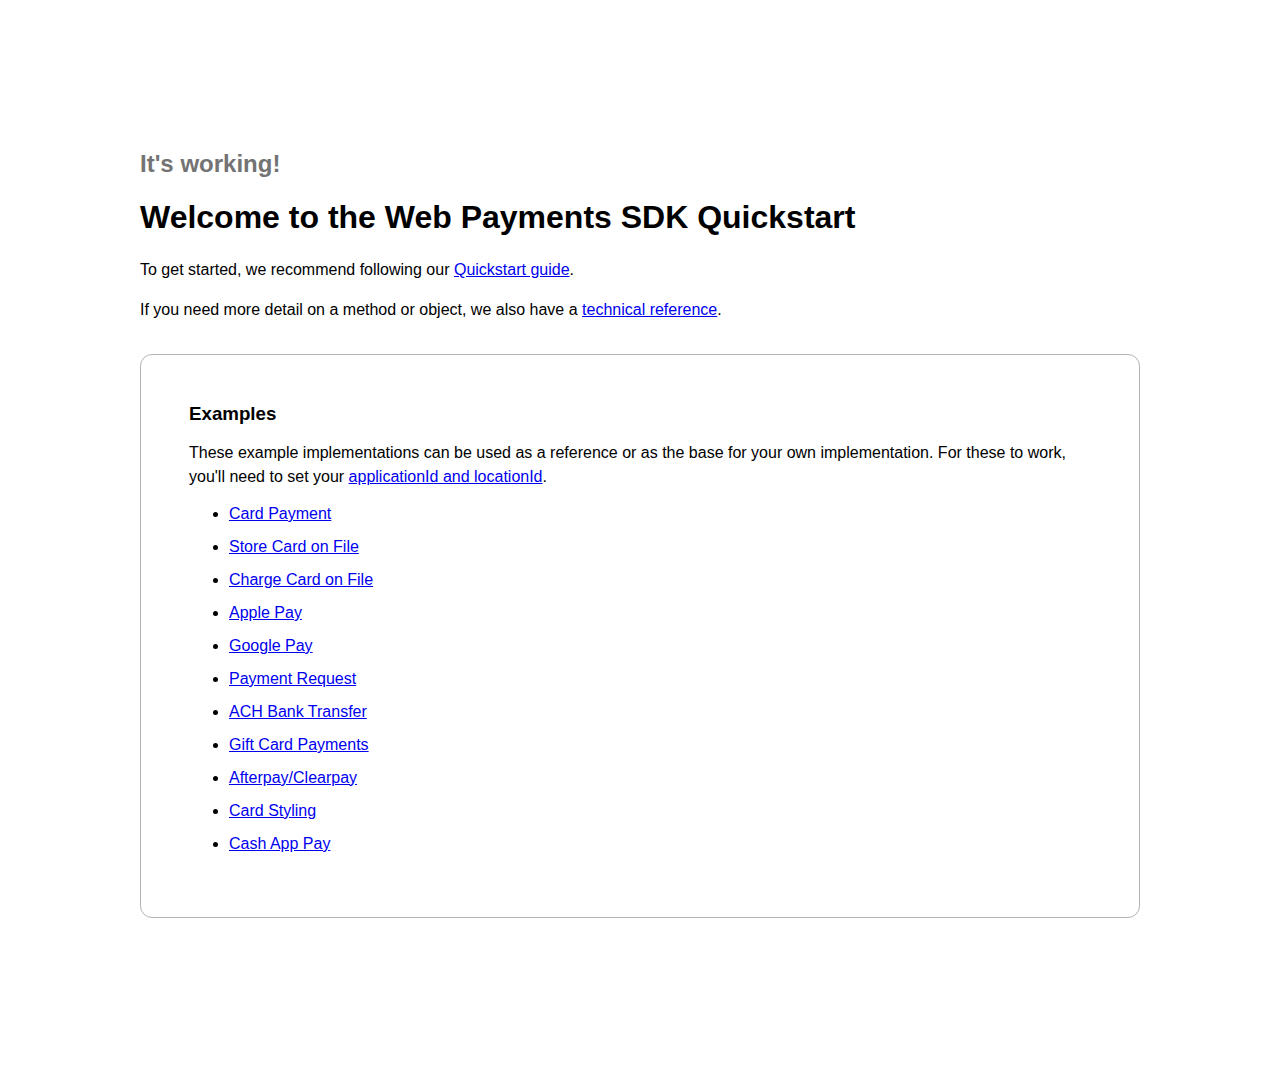
<file: web-payments-quickstart-main/public/index.html>
<!DOCTYPE html>
<html lange="en">
  <head>
    <script
      type="text/javascript"
      src="https://sandbox.web.squarecdn.com/v1/square.js"
    ></script>
    <meta charset="utf-8" />
    <title>Square Web Payments Quickstart</title>
    <link href="app.css" rel="stylesheet" />
  </head>

  <body>
    <div id="landing-page-layout">
      <h2 id="its-working">It's working!</h2>
      <h1>Welcome to the Web Payments SDK Quickstart</h1>
      <p>
        To get started, we recommend following our
        <a target="_blank" href="/">Quickstart guide</a>.
      </p>
      <p>
        If you need more detail on a method or object, we also have a
        <a
          target="_blank"
          href="https://developer.squareup.com/reference/sdks/web/payments"
          >technical reference</a
        >.
      </p>

      <div id="example-container">
        <h3>Examples</h3>
        <p>
          These example implementations can be used as a reference or as the
          base for your own implementation. For these to work, you'll need to
          set your
          <a target="_blank" href="https://developer.squareup.com/apps"
            >applicationId and locationId</a
          >.
        </p>
        <ul id="example-list">
          <li>
            <a href="/examples/card-payment.html">Card Payment</a>
          </li>
          <li>
            <a href="/examples/store-card-on-file.html">Store Card on File</a>
          </li>
          <li>
            <a href="/examples/charge-card-on-file.html">Charge Card on File</a>
          </li>
          <li>
            <a href="/examples/apple-pay.html">Apple Pay</a>
          </li>
          <li>
            <a href="/examples/google-pay.html">Google Pay</a>
          </li>
          <li>
            <a href="/examples/payment-request.html">Payment Request</a>
          </li>
          <li>
            <a href="/examples/ach.html">ACH Bank Transfer</a>
          </li>
          <li>
            <a href="/examples/gift-card.html">Gift Card Payments</a>
          </li>
          <li>
            <a href="/examples/afterpay.html">Afterpay/Clearpay</a>
          </li>
          <li>
            <a href="/examples/card-styling-simple.html">Card Styling</a>
          </li>
          <li>
            <a href="/examples/cash-app-pay.html">Cash App Pay</a>
          </li>
        </ul>
      </div>
    </div>
  </body>
</html>
</file>
<file: web-payments-quickstart-main/public/app.css>
* {
  box-sizing: border-box;
}

body {
  font-family: Arial, sans-serif;
}

#payment-form {
  max-width: 550px;
  min-width: 300px;
  margin: 150px auto;
}

.buyer-inputs {
  display: flex;
  gap: 20px;
  justify-content: space-between;
  border: none;
  margin: 0;
  padding: 0;
}

#card-container {
  margin-top: 45px;
  /* this height depends on the size of the container element */
  /* We transition from a single row to double row at 485px */
  /* Settting this min-height minimizes the impact of the card form loading */
  min-height: 90px;
}

#gift-card-container {
  margin-top: 45px;
  min-height: 90px;
}

@media screen and (max-width: 500px) {
  #card-container {
    min-height: 140px;
  }
}

#ach-button {
  margin-top: 20px;
}

#landing-page-layout {
  width: 80%;
  margin: 150px auto;
  max-width: 1000px;
}

#its-working {
  color: #737373;
}

#example-container {
  width: 100%;
  border: 1px solid #b3b3b3;
  padding: 48px;
  margin: 32px 0;
  border-radius: 12px;
}

#example-list {
  display: flex;
  flex-direction: column;
  gap: 15px;
}

#customer-input {
  margin-bottom: 40px;
}

#card-input {
  margin-top: 0;
  margin-bottom: 40px;
}

h3 {
  margin: 0;
}

p {
  line-height: 24px;
}

label {
  font-size: 12px;
  width: 100%;
}

input {
  padding: 12px;
  width: 100%;
  border-radius: 5px;
  border-width: 1px;
  margin-top: 20px;
  font-size: 16px;
  border: 1px solid rgba(0, 0, 0, 0.15);
}

input:focus {
  border: 1px solid #006aff;
}

button {
  color: #ffffff;
  background-color: #006aff;
  border-radius: 5px;
  cursor: pointer;
  border-style: none;
  user-select: none;
  outline: none;
  font-size: 16px;
  font-weight: 500;
  line-height: 24px;
  padding: 12px;
  width: 100%;
  box-shadow: 1px;
}

button:active {
  background-color: rgb(0, 85, 204);
}

button:disabled {
  background-color: rgba(0, 0, 0, 0.05);
  color: rgba(0, 0, 0, 0.3);
}

#payment-status-container {
  display: flex;
  align-items: center;
  justify-content: center;
  border: 1px solid rgba(0, 0, 0, 0.05);
  box-sizing: border-box;
  border-radius: 50px;
  margin: 0 auto;
  width: 225px;
  height: 48px;
  visibility: hidden;
}

#payment-status-container.missing-credentials {
  width: 350px;
}

#payment-status-container.is-success:before {
  content: '';
  background-color: #00b23b;
  width: 16px;
  height: 16px;
  margin-right: 16px;
  -webkit-mask: url("data:image/svg+xml,%3Csvg width='16' height='16' viewBox='0 0 16 16' fill='none' xmlns='http://www.w3.org/2000/svg'%3E%3Cpath fill-rule='evenodd' clip-rule='evenodd' d='M8 16C12.4183 16 16 12.4183 16 8C16 3.58172 12.4183 0 8 0C3.58172 0 0 3.58172 0 8C0 12.4183 3.58172 16 8 16ZM11.7071 6.70711C12.0968 6.31744 12.0978 5.68597 11.7093 5.29509C11.3208 4.90422 10.6894 4.90128 10.2973 5.28852L11 6C10.2973 5.28852 10.2973 5.28853 10.2973 5.28856L10.2971 5.28866L10.2967 5.28908L10.2951 5.29071L10.2886 5.29714L10.2632 5.32224L10.166 5.41826L9.81199 5.76861C9.51475 6.06294 9.10795 6.46627 8.66977 6.90213C8.11075 7.4582 7.49643 8.07141 6.99329 8.57908L5.70711 7.29289C5.31658 6.90237 4.68342 6.90237 4.29289 7.29289C3.90237 7.68342 3.90237 8.31658 4.29289 8.70711L6.29289 10.7071C6.68342 11.0976 7.31658 11.0976 7.70711 10.7071L11.7071 6.70711Z' fill='black' fill-opacity='0.9'/%3E%3C/svg%3E");
  mask: url("data:image/svg+xml,%3Csvg width='16' height='16' viewBox='0 0 16 16' fill='none' xmlns='http://www.w3.org/2000/svg'%3E%3Cpath fill-rule='evenodd' clip-rule='evenodd' d='M8 16C12.4183 16 16 12.4183 16 8C16 3.58172 12.4183 0 8 0C3.58172 0 0 3.58172 0 8C0 12.4183 3.58172 16 8 16ZM11.7071 6.70711C12.0968 6.31744 12.0978 5.68597 11.7093 5.29509C11.3208 4.90422 10.6894 4.90128 10.2973 5.28852L11 6C10.2973 5.28852 10.2973 5.28853 10.2973 5.28856L10.2971 5.28866L10.2967 5.28908L10.2951 5.29071L10.2886 5.29714L10.2632 5.32224L10.166 5.41826L9.81199 5.76861C9.51475 6.06294 9.10795 6.46627 8.66977 6.90213C8.11075 7.4582 7.49643 8.07141 6.99329 8.57908L5.70711 7.29289C5.31658 6.90237 4.68342 6.90237 4.29289 7.29289C3.90237 7.68342 3.90237 8.31658 4.29289 8.70711L6.29289 10.7071C6.68342 11.0976 7.31658 11.0976 7.70711 10.7071L11.7071 6.70711Z' fill='black' fill-opacity='0.9'/%3E%3C/svg%3E");
}

#payment-status-container.is-success:after {
  content: 'Payment successful';
  font-size: 14px;
  line-height: 16px;
}

#payment-status-container.is-failure:before {
  content: '';
  background-color: #cc0023;
  width: 16px;
  height: 16px;
  margin-right: 16px;
  -webkit-mask: url("data:image/svg+xml,%3Csvg width='16' height='16' viewBox='0 0 16 16' fill='none' xmlns='http://www.w3.org/2000/svg'%3E%3Cpath fill-rule='evenodd' clip-rule='evenodd' d='M8 16C12.4183 16 16 12.4183 16 8C16 3.58172 12.4183 0 8 0C3.58172 0 0 3.58172 0 8C0 12.4183 3.58172 16 8 16ZM5.70711 4.29289C5.31658 3.90237 4.68342 3.90237 4.29289 4.29289C3.90237 4.68342 3.90237 5.31658 4.29289 5.70711L6.58579 8L4.29289 10.2929C3.90237 10.6834 3.90237 11.3166 4.29289 11.7071C4.68342 12.0976 5.31658 12.0976 5.70711 11.7071L8 9.41421L10.2929 11.7071C10.6834 12.0976 11.3166 12.0976 11.7071 11.7071C12.0976 11.3166 12.0976 10.6834 11.7071 10.2929L9.41421 8L11.7071 5.70711C12.0976 5.31658 12.0976 4.68342 11.7071 4.29289C11.3166 3.90237 10.6834 3.90237 10.2929 4.29289L8 6.58579L5.70711 4.29289Z' fill='black' fill-opacity='0.9'/%3E%3C/svg%3E%0A");
  mask: url("data:image/svg+xml,%3Csvg width='16' height='16' viewBox='0 0 16 16' fill='none' xmlns='http://www.w3.org/2000/svg'%3E%3Cpath fill-rule='evenodd' clip-rule='evenodd' d='M8 16C12.4183 16 16 12.4183 16 8C16 3.58172 12.4183 0 8 0C3.58172 0 0 3.58172 0 8C0 12.4183 3.58172 16 8 16ZM5.70711 4.29289C5.31658 3.90237 4.68342 3.90237 4.29289 4.29289C3.90237 4.68342 3.90237 5.31658 4.29289 5.70711L6.58579 8L4.29289 10.2929C3.90237 10.6834 3.90237 11.3166 4.29289 11.7071C4.68342 12.0976 5.31658 12.0976 5.70711 11.7071L8 9.41421L10.2929 11.7071C10.6834 12.0976 11.3166 12.0976 11.7071 11.7071C12.0976 11.3166 12.0976 10.6834 11.7071 10.2929L9.41421 8L11.7071 5.70711C12.0976 5.31658 12.0976 4.68342 11.7071 4.29289C11.3166 3.90237 10.6834 3.90237 10.2929 4.29289L8 6.58579L5.70711 4.29289Z' fill='black' fill-opacity='0.9'/%3E%3C/svg%3E%0A");
}

#payment-status-container.is-failure:after {
  content: 'Payment failed';
  font-size: 14px;
  line-height: 16px;
}

#payment-status-container.missing-credentials:before {
  content: '';
  background-color: #cc0023;
  width: 16px;
  height: 16px;
  margin-right: 16px;
  -webkit-mask: url("data:image/svg+xml,%3Csvg width='16' height='16' viewBox='0 0 16 16' fill='none' xmlns='http://www.w3.org/2000/svg'%3E%3Cpath fill-rule='evenodd' clip-rule='evenodd' d='M8 16C12.4183 16 16 12.4183 16 8C16 3.58172 12.4183 0 8 0C3.58172 0 0 3.58172 0 8C0 12.4183 3.58172 16 8 16ZM5.70711 4.29289C5.31658 3.90237 4.68342 3.90237 4.29289 4.29289C3.90237 4.68342 3.90237 5.31658 4.29289 5.70711L6.58579 8L4.29289 10.2929C3.90237 10.6834 3.90237 11.3166 4.29289 11.7071C4.68342 12.0976 5.31658 12.0976 5.70711 11.7071L8 9.41421L10.2929 11.7071C10.6834 12.0976 11.3166 12.0976 11.7071 11.7071C12.0976 11.3166 12.0976 10.6834 11.7071 10.2929L9.41421 8L11.7071 5.70711C12.0976 5.31658 12.0976 4.68342 11.7071 4.29289C11.3166 3.90237 10.6834 3.90237 10.2929 4.29289L8 6.58579L5.70711 4.29289Z' fill='black' fill-opacity='0.9'/%3E%3C/svg%3E%0A");
  mask: url("data:image/svg+xml,%3Csvg width='16' height='16' viewBox='0 0 16 16' fill='none' xmlns='http://www.w3.org/2000/svg'%3E%3Cpath fill-rule='evenodd' clip-rule='evenodd' d='M8 16C12.4183 16 16 12.4183 16 8C16 3.58172 12.4183 0 8 0C3.58172 0 0 3.58172 0 8C0 12.4183 3.58172 16 8 16ZM5.70711 4.29289C5.31658 3.90237 4.68342 3.90237 4.29289 4.29289C3.90237 4.68342 3.90237 5.31658 4.29289 5.70711L6.58579 8L4.29289 10.2929C3.90237 10.6834 3.90237 11.3166 4.29289 11.7071C4.68342 12.0976 5.31658 12.0976 5.70711 11.7071L8 9.41421L10.2929 11.7071C10.6834 12.0976 11.3166 12.0976 11.7071 11.7071C12.0976 11.3166 12.0976 10.6834 11.7071 10.2929L9.41421 8L11.7071 5.70711C12.0976 5.31658 12.0976 4.68342 11.7071 4.29289C11.3166 3.90237 10.6834 3.90237 10.2929 4.29289L8 6.58579L5.70711 4.29289Z' fill='black' fill-opacity='0.9'/%3E%3C/svg%3E%0A");
}

#payment-status-container.missing-credentials:after {
  content: 'applicationId and/or locationId is incorrect';
  font-size: 14px;
  line-height: 16px;
}

#payment-status-container.is-success.store-card-message:after {
  content: 'Store card successful';
}

#payment-status-container.is-failure.store-card-message:after {
  content: 'Store card failed';
}

#afterpay-button {
  height: 40px;
}
</file>
